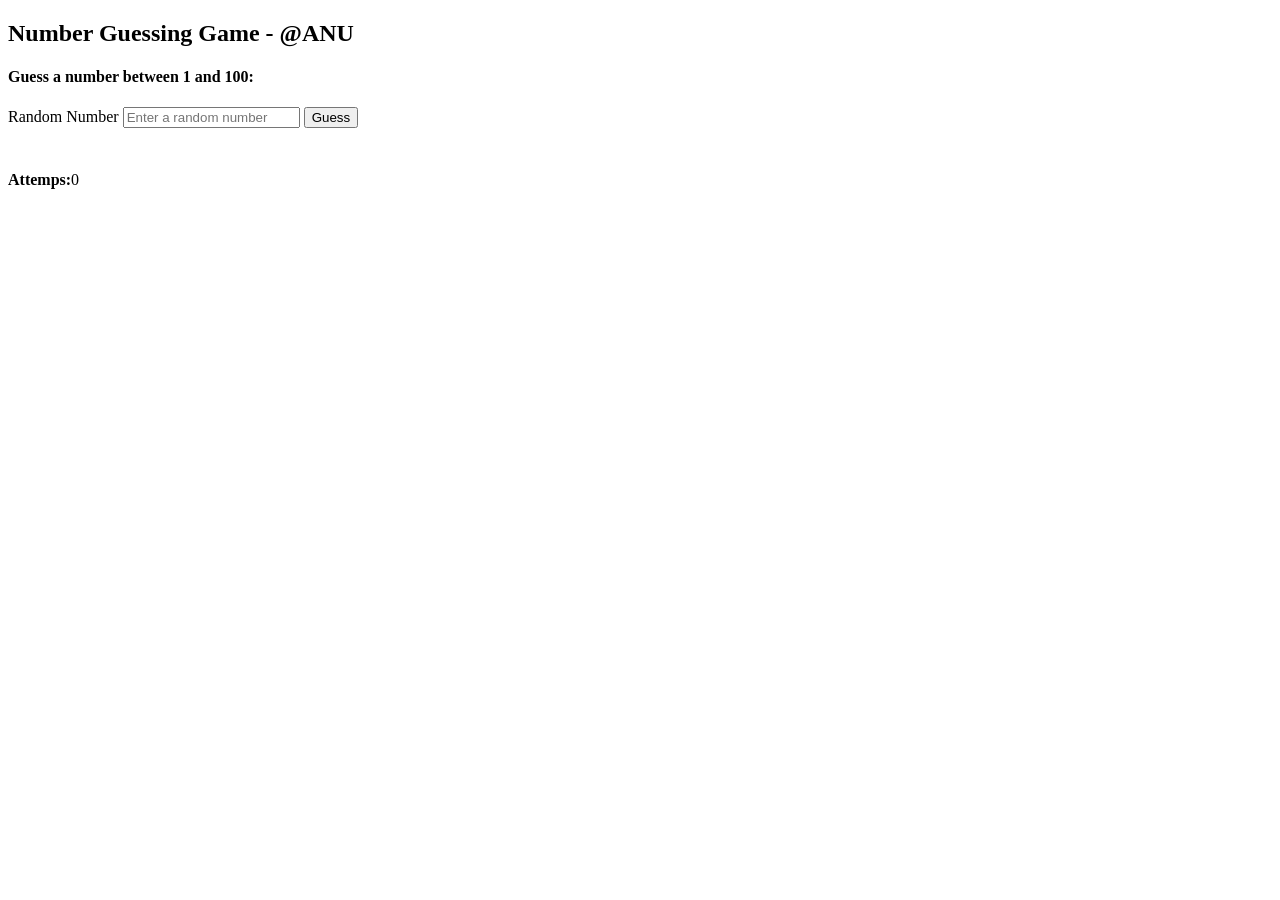
<file: intro-to-db/Number Guessing Game/index.html>
<!DOCTYPE html>
<html lang="en">
<head>
    <meta charset="UTF-8">
    <meta name="viewport" content="width=device-width, initial-scale=1.0">
    <title>Document</title>
</head>
<body>
    <div class="container">
        <h2>Number Guessing Game - @ANU</h2>
        <div class="game-container">
            <h4>Guess a number between 1 and 100:</h4>
            <label for="number">Random Number</label>
            <input id="userInput" type="number" name="number" placeholder="Enter a random number">
            <input id="guessButton" type="submit" onclick="genRandomNum();" value="Guess">
            <h4 id="result"></h4>
            <div style="display: flex; align-items: center;">
                <h4>Attemps: </h4><p id="attempsNum">0</p>
            </div>
        </div>
    </div>
    <script src="script.js"></script>
</body>
</html>
</file>
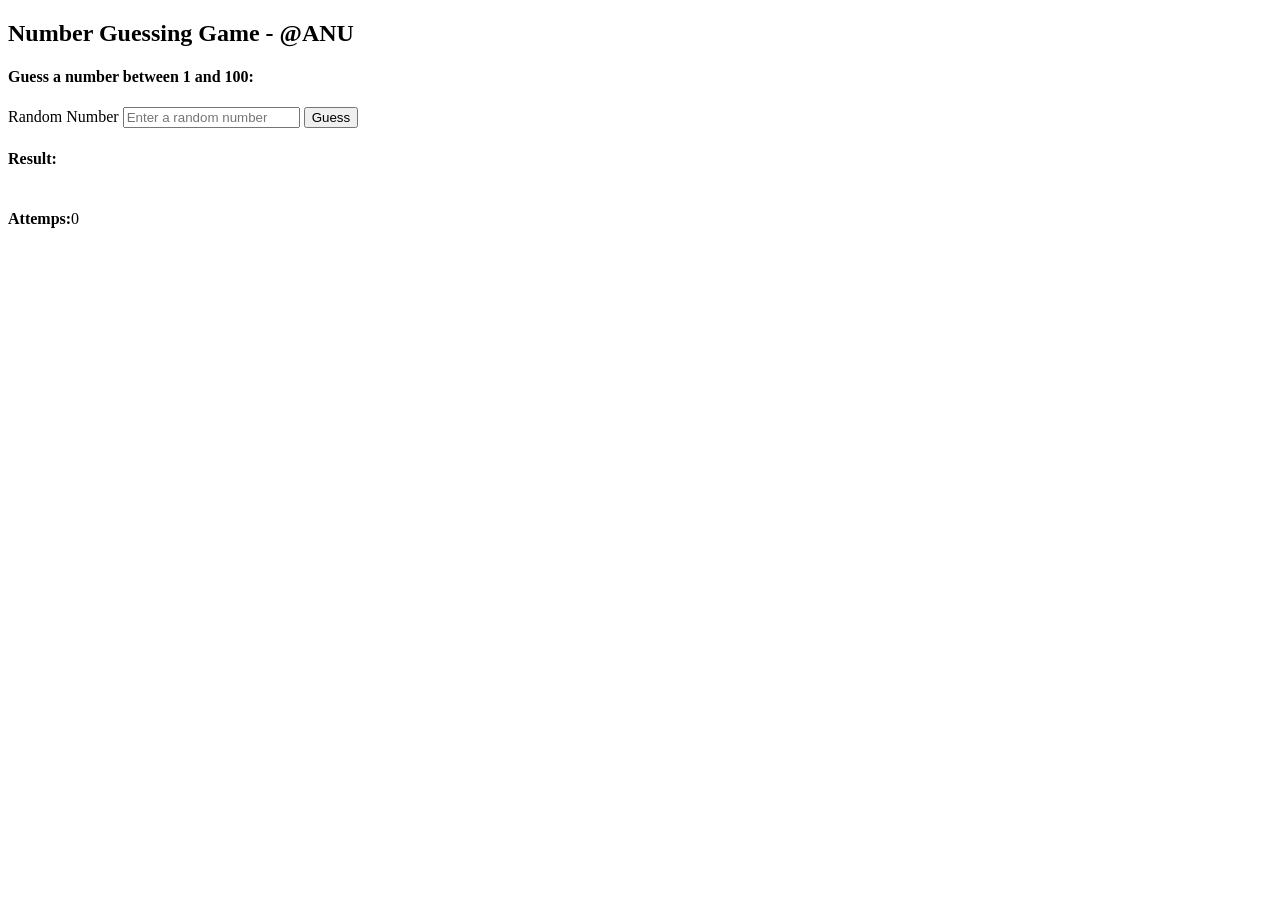
<file: intro-to-db/task1/index.html>
<!DOCTYPE html>
<html lang="en">
<head>
    <meta charset="UTF-8">
    <meta name="viewport" content="width=device-width, initial-scale=1.0">
    <title>Document</title>
</head>
<body>
    <div class="container">
        <h2>Number Guessing Game - @ANU</h2>
        <div class="game-container">
            <h4>Guess a number between 1 and 100:</h4>
            <label for="number">Random Number</label>
            <input id="userInput" type="number" name="number" placeholder="Enter a random number">
            <input id="guessButton" type="submit" onclick="genRandomNum();" value="Guess">
            <h4 id="result">Result:</h4>
            <div style="display: flex; align-items: center;">
                <h4>Attemps: </h4><p id="attempsNum"></p>
            </div>
        </div>
    </div>
    <script src="script.js"></script>
</body>
</html>
</file>
